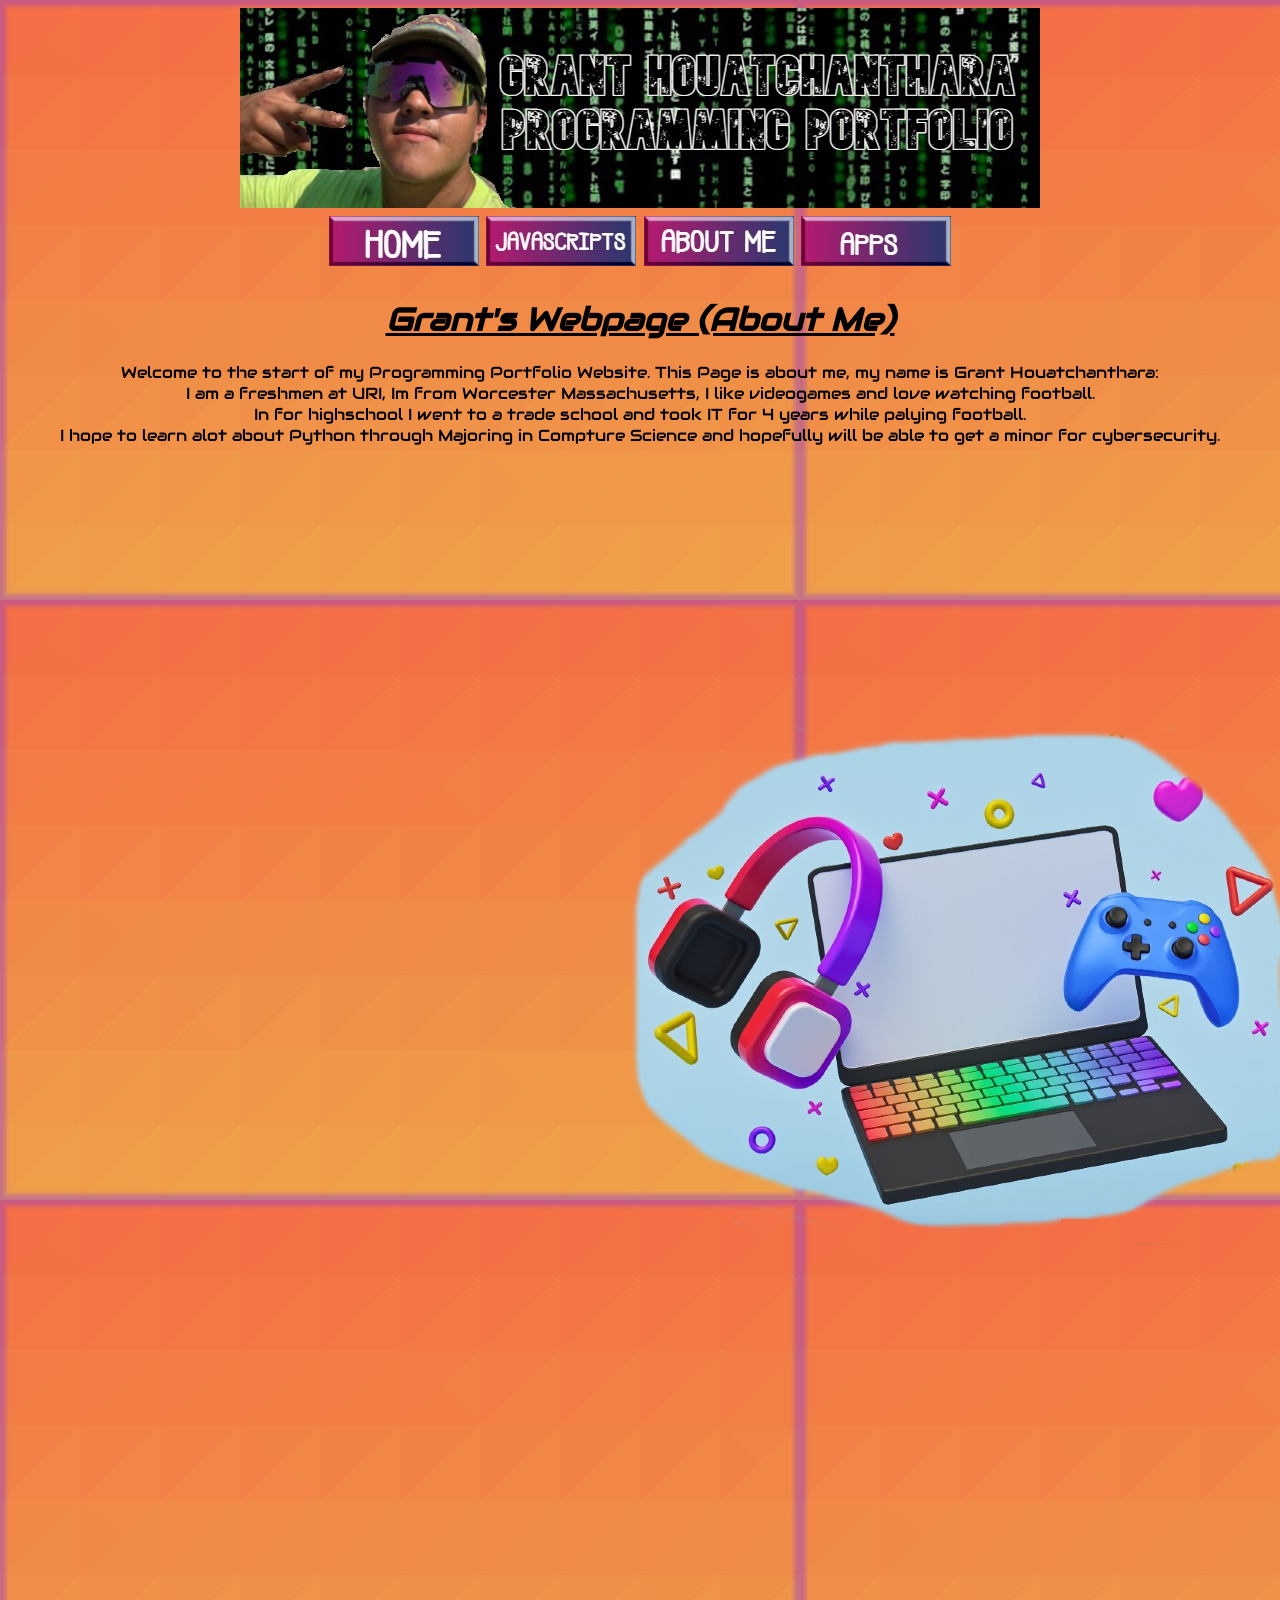
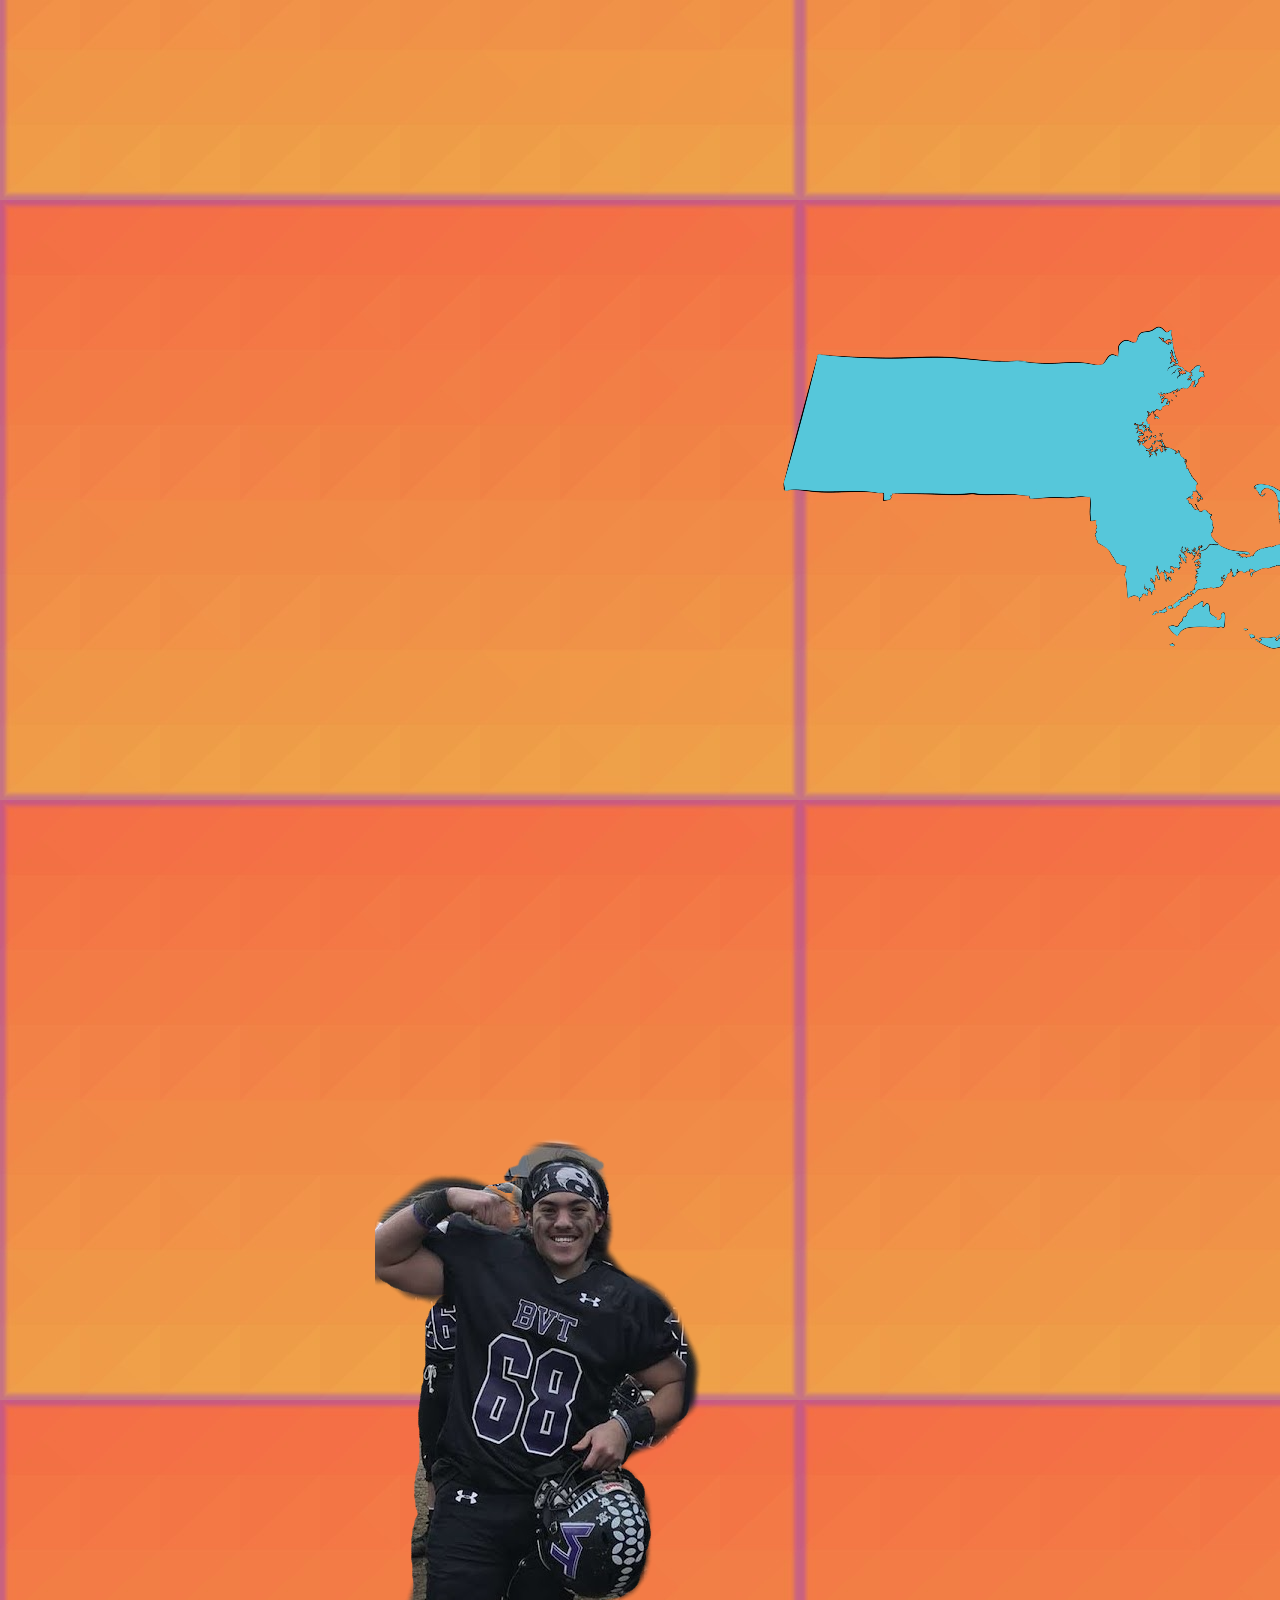
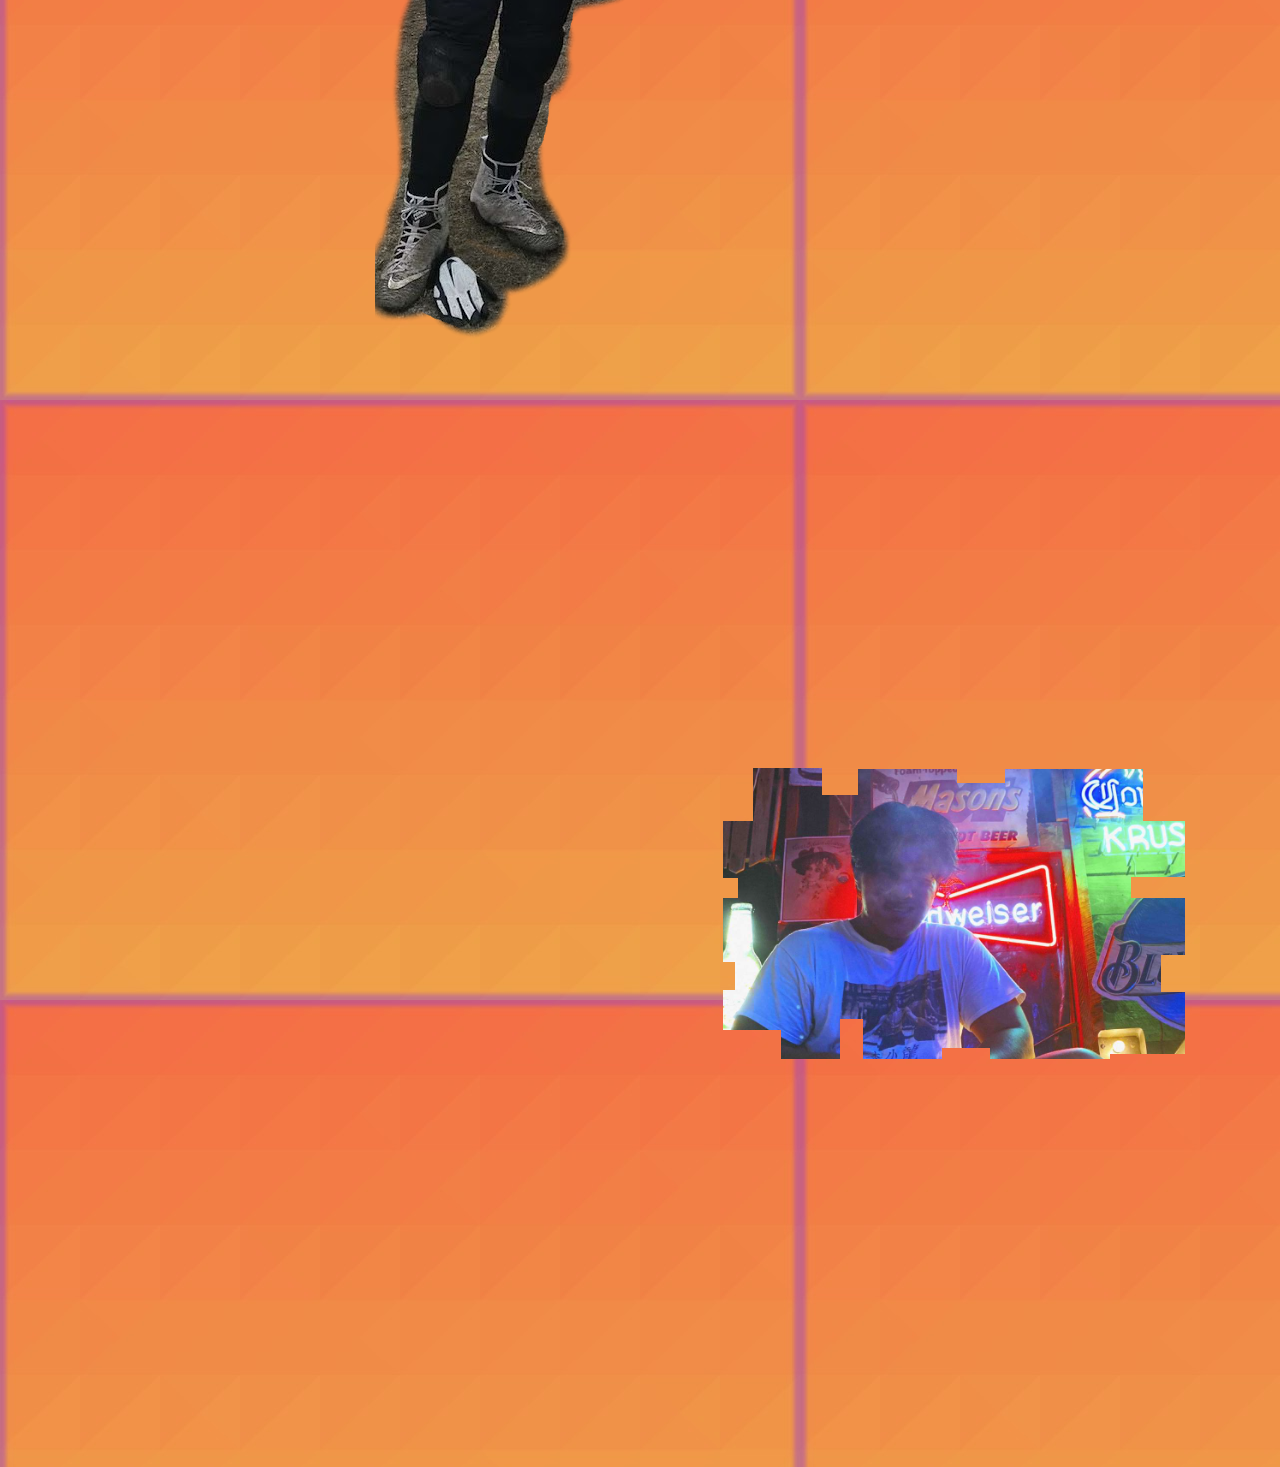
<file: about.html>
<!DOCTYPE html>
<html>
    <head>
        
        <meta charset="utf-8">
        <title>About Me</title>
        <link rel="stylesheet" href="stylesheet.css">
        <link href="https://fonts.googleapis.com/css2?family=Audiowide&display=swap" rel="stylesheet">
        
        <style>
            body {
  background-image: url('myBackground.jpg');
}
   </style>
        
    </head>
    <body>
        <center> <img src="myBanner.jpg" id="banner"> </center>
        
        <center>  <table id="nav-table"> </center>
           <thead>
               <tr>
                   <th id="nav-th"> <a href="https://granthouch.github.io/index.html"> <img src="home.png">  </a> </th>
                   <th id="nav-th"> <a href="https://granthouch.github.io/javascripts.html"> <img src="Javascripts.png"> </a> </th>
                   <th id="nav-th"> <a href="https://granthouch.github.io/about.html"> <img src="About.png"> </a> </th>
                   <th id="nav-th"> <a href="https://granthouch.github.io/apps.html"> <img src="apps.png"> </a> </th>
                </tr>
            </thead>
           <tbody>
               <tr>
                   <td></td>
                   <td></td>
                   <td></td>
                   <td></td>
               </tr>    
           </tbody>
        </table>
        
          <h1>Grant's Webpage (About Me)</h1>
        
        <p> Welcome to the start of my Programming Portfolio Website. This Page is about me, my name is Grant Houatchanthara: <br>
        I am a freshmen at URI, Im from Worcester Massachusetts, I like videogames and love watching football. <br>
        In for highschool I went to a trade school and took IT for 4 years while palying football. <br>
        I hope to learn alot about Python through Majoring in Compture Science and hopefully will be able to get a minor for cybersecurity.</p>
        
        <img class="float-left" src="videogames.png">
        <img class="float-left" src="mass.png">
        <img class="float-right" src="grant.png"> 
        <img class="float-right" src="me2.png">

    </body>
</html>
</file>
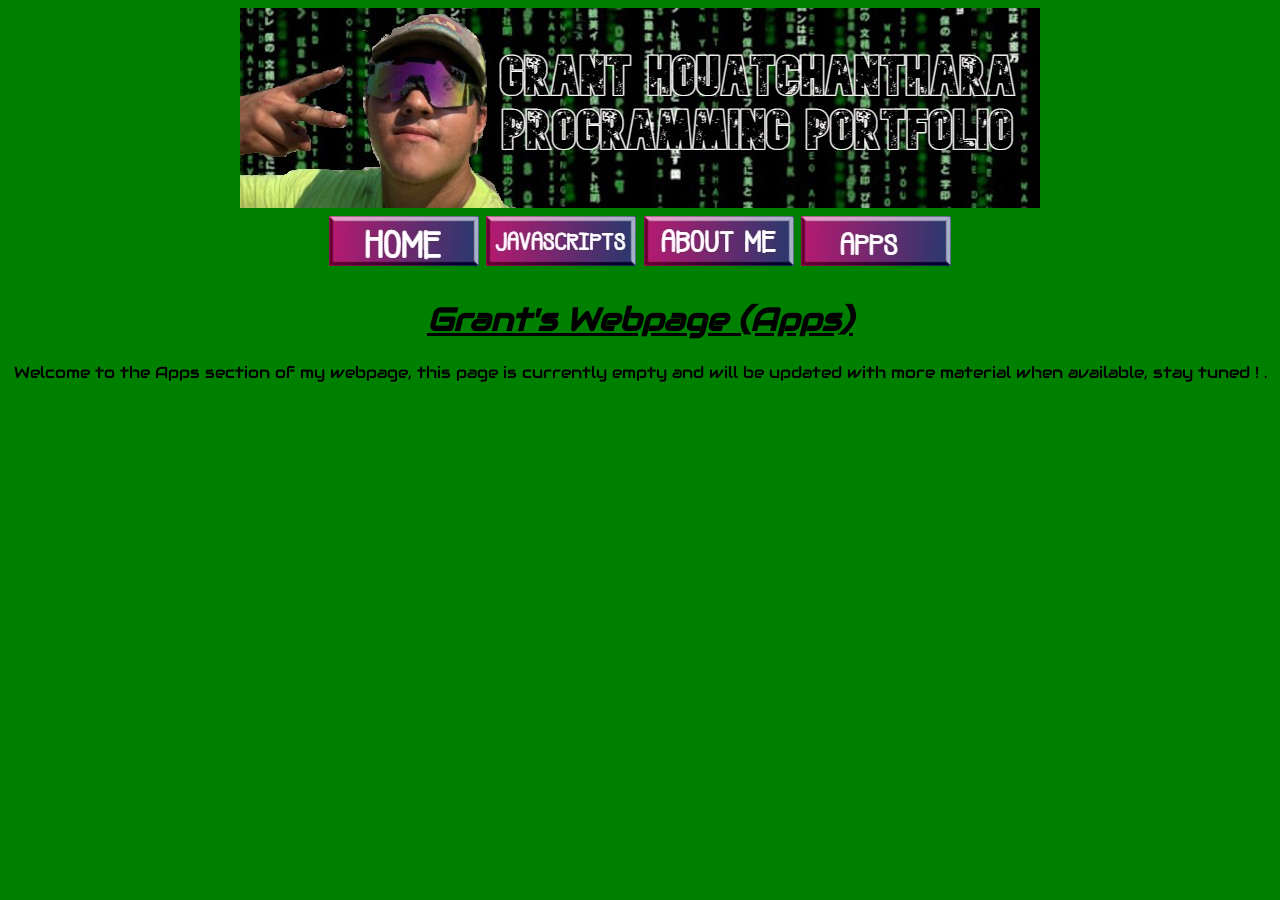
<file: apps.html>
<!DOCTYPE html>
<html>
    <head>
        
        <meta charset="utf-8">
        <title>Grant's Apps</title>
        <link rel="stylesheet" href="stylesheet.css">
        <link href="https://fonts.googleapis.com/css2?family=Audiowide&display=swap" rel="stylesheet">
        
    </head>
    <body>
        <center> <img src="myBanner.jpg" id="banner"> </center>
        
        <center>  <table id="nav-table"> </center>
           <thead>
               <tr>
                   <th id="nav-th"> <a href="https://granthouch.github.io/index.html"> <img src="home.png">  </a> </th>
                   <th id="nav-th"> <a href="https://granthouch.github.io/javascripts.html"> <img src="Javascripts.png"> </a> </th>
                   <th id="nav-th"> <a href="https://granthouch.github.io/about.html"> <img src="About.png"> </a> </th>
                   <th id="nav-th"> <a href="https://granthouch.github.io/apps.html"> <img src="apps.png"> </a> </th>
                </tr>
            </thead>
           <tbody>
               <tr>
                   <td></td>
                   <td></td>
                   <td></td>
                   <td></td>
               </tr>    
           </tbody>
        </table>
        
          <h1>Grant's Webpage (Apps)</h1>
        
        <p> Welcome to the Apps section of my webpage, this page is currently empty and will be updated with more material when available, stay tuned ! .</p>

    </body>
</html>
</file>
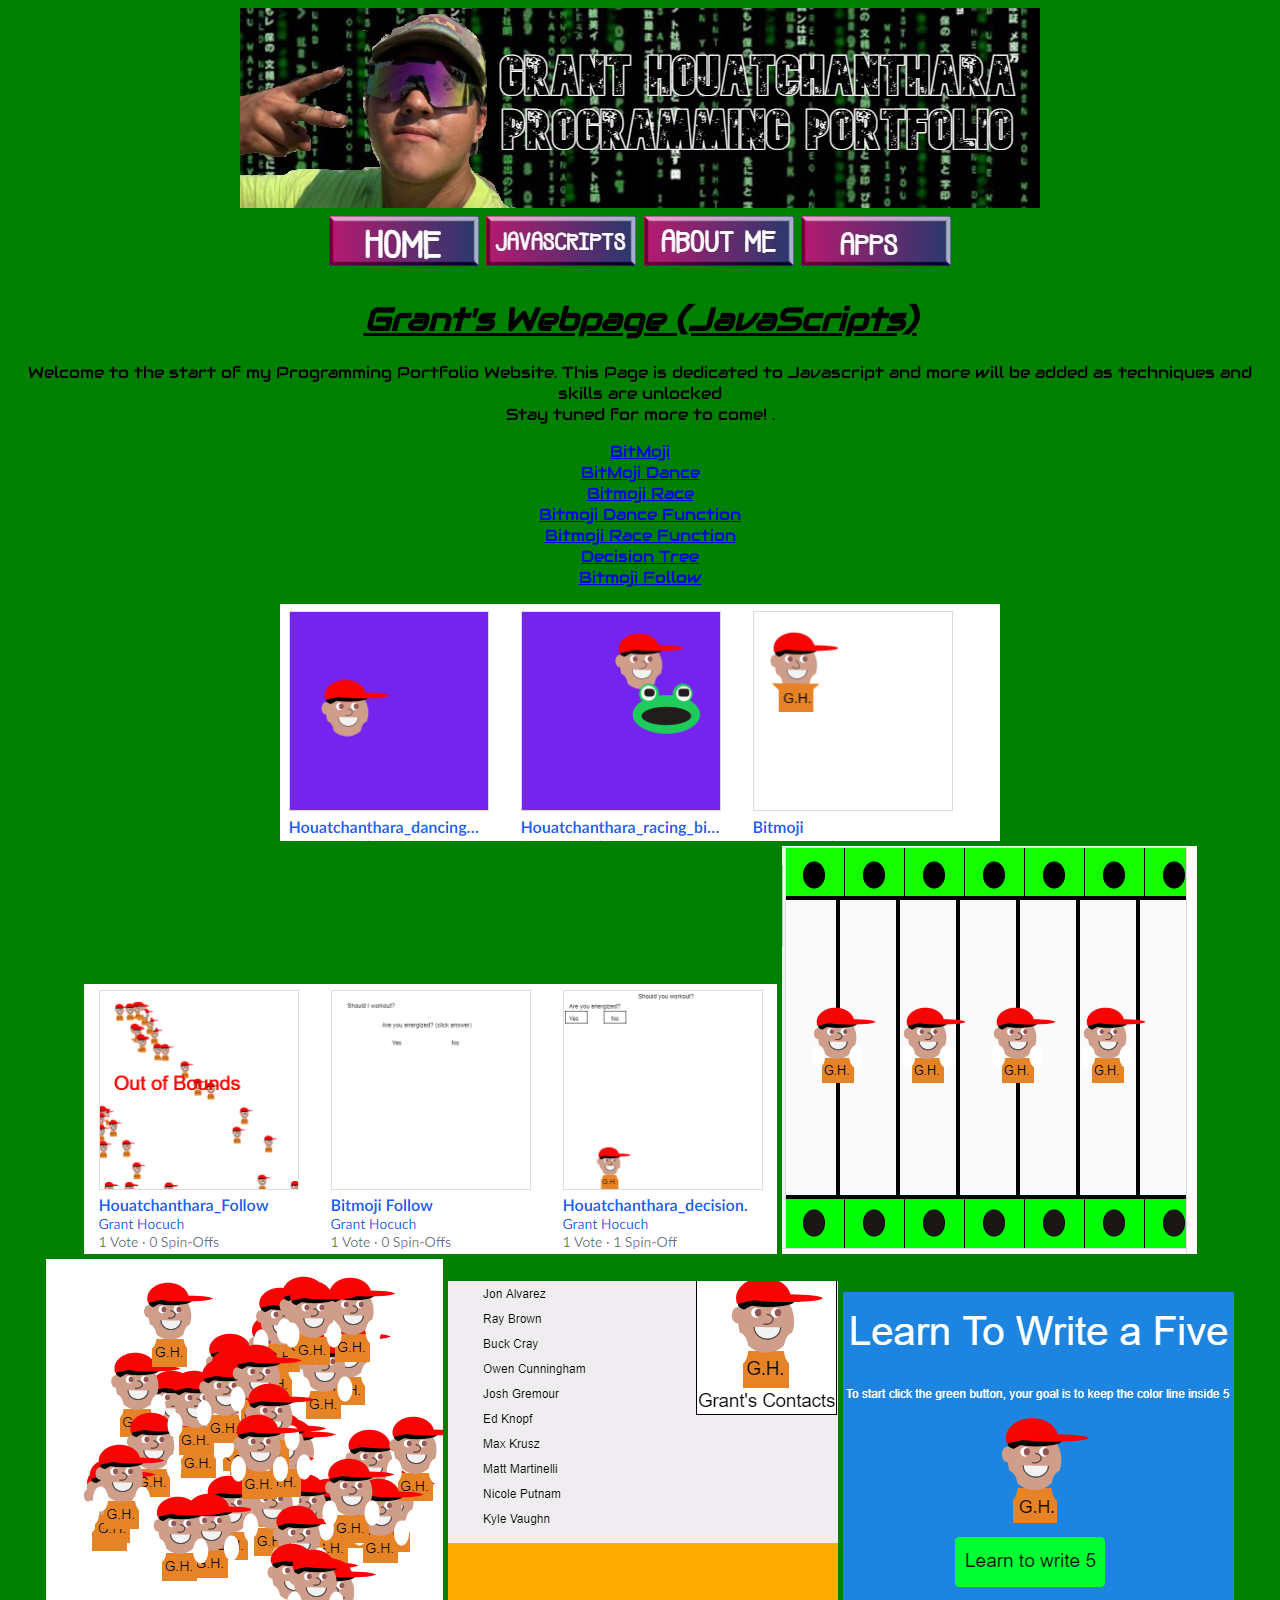
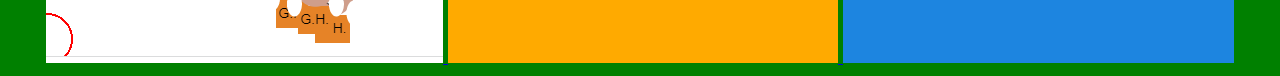
<file: javascripts.html>
<!DOCTYPE html>
<html>
    <head>
        
        <meta charset="utf-8">
        <title>Javascripts </title>
        <link rel="stylesheet" href="stylesheet.css">
        <link href="https://fonts.googleapis.com/css2?family=Audiowide&display=swap" rel="stylesheet">
        
    </head>
    <body>
        <center> <img src="myBanner.jpg" id="banner"> </center>
        
        <center>  <table id="nav-table"> </center>
           <thead>
               <tr>
                   <th id="nav-th"> <a href="https://granthouch.github.io/index.html"> <img src="home.png">  </a> </th>
                   <th id="nav-th"> <a href="https://granthouch.github.io/javascripts.html"> <img src="Javascripts.png"> </a> </th>
                   <th id="nav-th"> <a href="https://granthouch.github.io/about.html"> <img src="About.png"> </a> </th>
                   <th id="nav-th"> <a href="https://granthouch.github.io/apps.html"> <img src="apps.png"> </a> </th>
                </tr>
            </thead>
           <tbody>
               <tr>
                   <td></td>
                   <td></td>
                   <td></td>
                   <td></td>
               </tr>    
           </tbody>
        </table>
        
          <h1>Grant's Webpage (JavaScripts)</h1>
        
        <p> Welcome to the start of my Programming Portfolio Website. This Page is dedicated to Javascript and more will be added as techniques and skills are unlocked <br>
            Stay tuned for more to come! .</p>
        
        <p> <a href="https://www.khanacademy.org/computer-programming/bitmoji/5071156688240640">BitMoji </a> <br>
         <a href="https://www.khanacademy.org/computer-programming/houatchanthara_dancingbitmoji/4873670501646336">BitMoji Dance </a> <br>
         <a href="https://www.khanacademy.org/computer-programming/houatchanthara_racing_bitmoji/4533014465921024">Bitmoji Race </a>  <br>
         <a href="https://www.khanacademy.org/computer-programming/houatchanthara_dancingbitmojifun/4843200049102848">Bitmoji Dance Function</a> <br>
         <a href="https://www.khanacademy.org/computer-programming/houatchanthara_racing_bitmojifun/5801487548596224">Bitmoji Race Function</a> <br> 
         <a href="https://www.khanacademy.org/computer-programming/houatchanthara_decision/4537726837768192"> Decision Tree </a> <br>
         <a href="https://www.khanacademy.org/computer-programming/houatchanthara_follow/4734180487380992"> Bitmoji Follow </a> </p>
        
        <img src="bitmoji.PNG" alt="bitmoji project">
        <img src="conditionals.PNG" alt="Conditionals Poject">
        <a href="https://www.khanacademy.org/computer-programming/houatchanthara_zoo/5319313259020288"> <img src="zoo.PNG"> </a>
        <a href="https://www.khanacademy.org/computer-programming/houatchanthara_arrays/5705878737043456"> <img src="bitmojitag.PNG"> </a>
        <a href="https://www.khanacademy.org/computer-programming/houatchanthara_contacts/6723503524986880"> <img src="contacts.PNG"> </a>
        <a href="https://www.khanacademy.org/computer-programming/houatchanthara_numbertrace/4867570190565376"> <img src="game.PNG"> </a>

    </body>
</html>
</file>
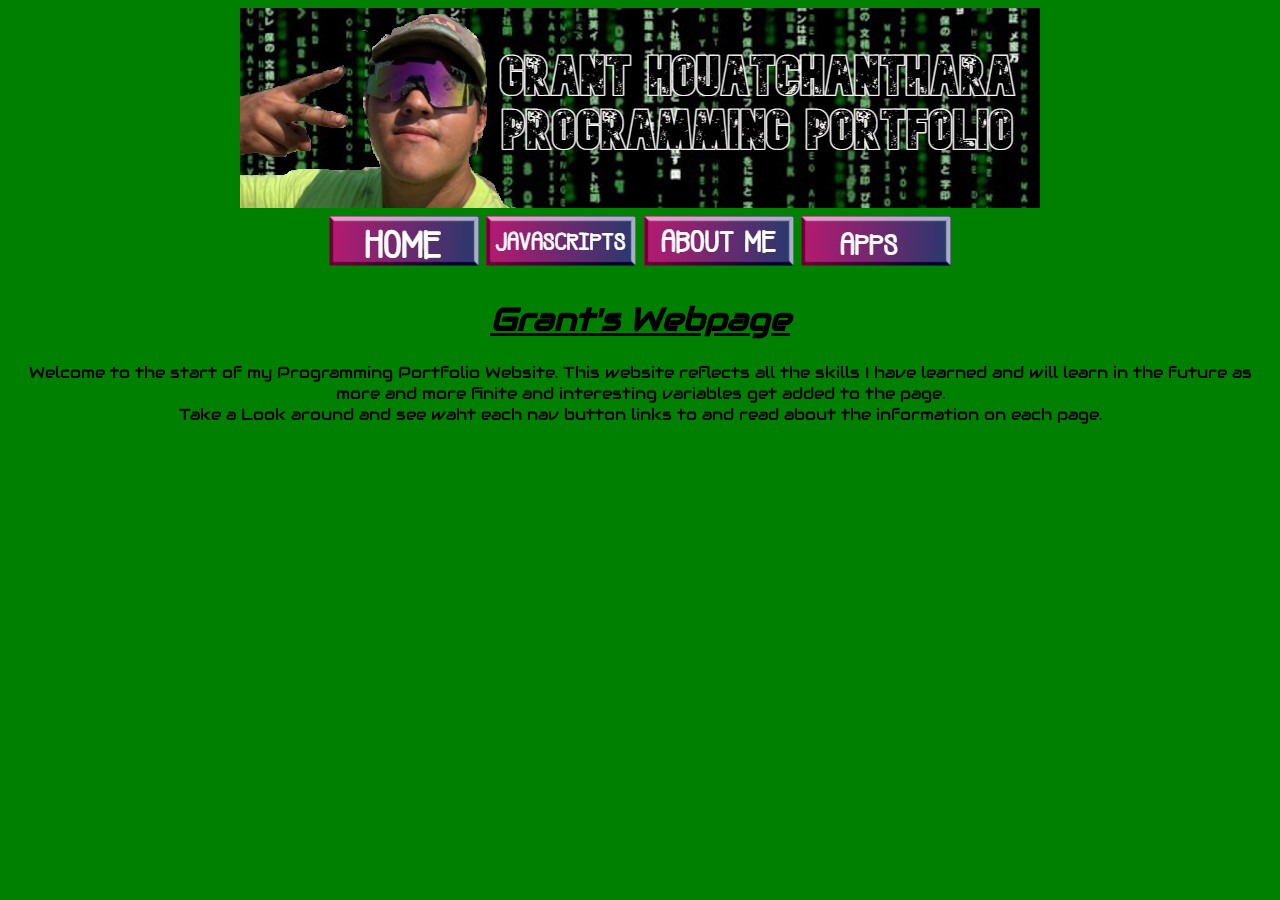
<file: test.html>
<!DOCTYPE html>
<html>
    <head>
        
        <meta charset="utf-8">
        <title>Grant's Webpage</title>
        <link rel="stylesheet" href="stylesheet.css">
        <link href="https://fonts.googleapis.com/css2?family=Audiowide&display=swap" rel="stylesheet">
        
    </head>
    <body>
        <center> <img src="myBanner.jpg" id="banner"> </center>
        
        <center>  <table id="nav-table"> </center>
           <thead>
               <tr>
                   <th id="nav-th"> <a href="https://granthouch.github.io/index.html"> <img src="home.png">  </a> </th>
                   <th id="nav-th"> <a href="https://granthouch.github.io/javascripts.html"> <img src="Javascripts.png"> </a> </th>
                   <th id="nav-th"> <a href="https://granthouch.github.io/about.html"> <img src="About.png"> </a> </th>
                   <th id="nav-th"> <a href="https://granthouch.github.io/apps.html"> <img src="apps.png"> </a> </th>
                </tr>
            </thead>
           <tbody>
               <tr>
                   <td></td>
                   <td></td>
                   <td></td>
                   <td></td>
               </tr>    
           </tbody>
        </table>
        
          <h1>Grant's Webpage</h1>
        
        <p> Welcome to the start of my Programming Portfolio Website. 
        This website reflects all the skills I have learned and will learn in the future as more and more finite and interesting variables get added to the page. <br>
        Take a Look around and see waht each nav button links to and read about the information on each page.</p>

    </body>
</html>
</file>
<file: stylesheet.css>
body {
  font-family:'Audiowide', cursive;
  background-color:green; 
  width:100%
  text-align:center;
}
h1 {
  font-style: italic;
  text-decoration: underline;
}
#nav-table { 
  width: 50%;
  text-align:center;
  
 #nav-th {
   width: 10%; 
   text-align:center;
   
#banner {
display: block;
margin-left: auto;
margin-right:auto;
width: 200px;
height:20%;
text-align:center;
}
   
 .float-left
   {
     position:absolute;
     float: left; 
     margin:10px;
   }
   
   .float-right
   { position:absolute;
     float:right;
   margin:10px;}

p{
    word-wrap: break-word;
   width: 100px;
}
</file>
